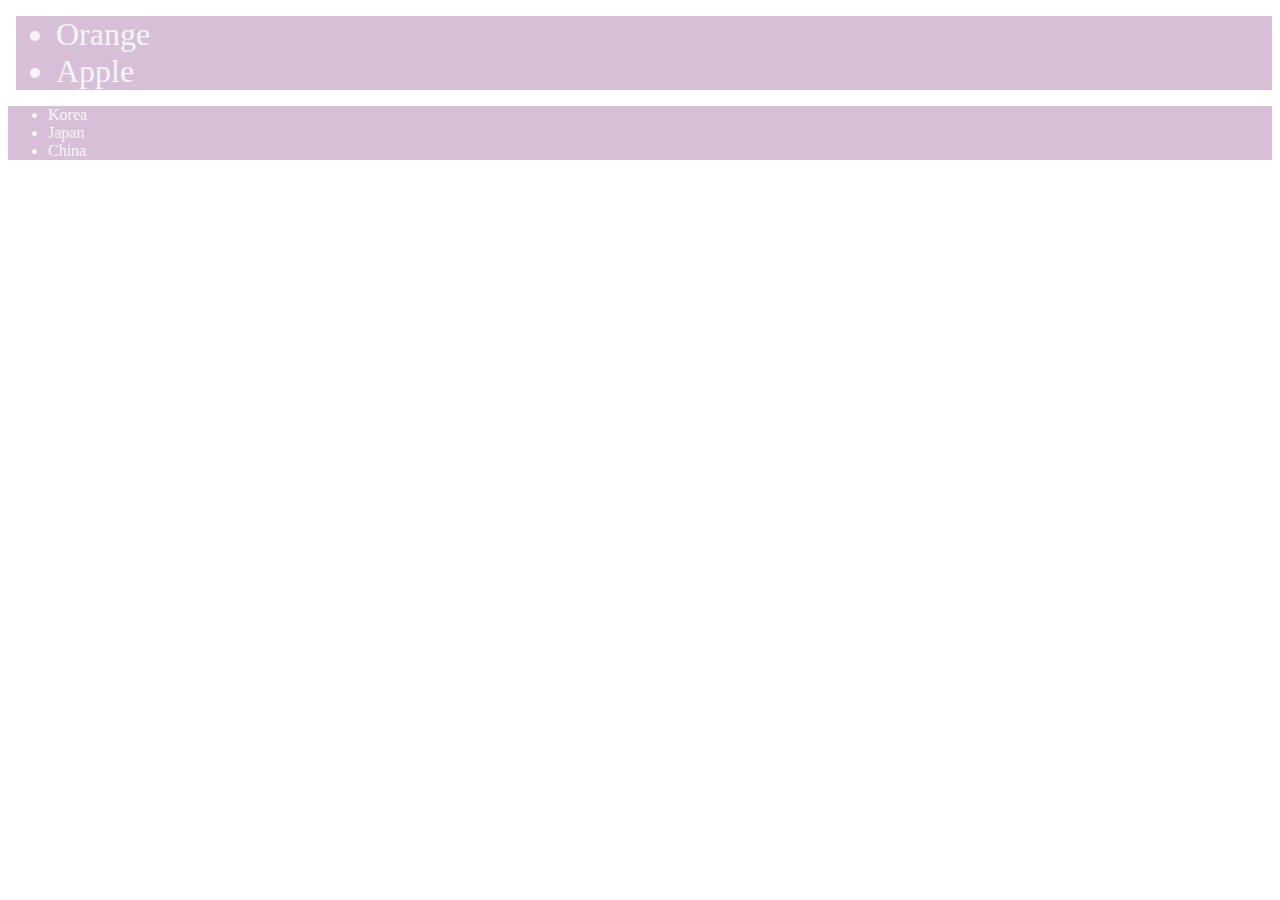
<file: Custom_properties.html>
<!DOCTYPE html>
<html lang="en">
<head>
    <meta charset="UTF-8">
    <meta http-equiv="X-UA-Compatible" content="IE=edge">
    <meta name="viewport" content="width=device-width, initial-scale=1.0">
    <title>Custom properties</title>
</head>
<style>


    :root {
        --font-size: 32px;
        --background-color: thistle;
        --base-space: 8px;
        --text-color: whitesmoke;
    }

    .first-list{
        background-color: var(--background-color);
        color: var(--text-color);
        margin-left: var(--base-space, 8);
        /* --base-space 정의가 되어있지 않다면 ,다음 8로 작성하면 됨  */
        
    }
    .first-list li {
        font-size: var(--font-size);
    }
    .second-list{
        background-color: thistle;
        color: var(--text-color);
        margin-left: calc(--base-space) * 2;
    }

    @media screen and(max-width: 768px){
        /* 반응형 만들때 media사용 */
        :root {
        --font-size: 32px;
        --background-color: salmon;
        --base-space: 4px;
        --text-color: blue;
    }
    }
</style>
<body>
    <ul class="first-list">
        <li>Orange</li>
        <li>Apple</li>
    </ul>
    <ul class="second-list">
        <li>Korea</li>
        <li>Japan</li>
        <li>China</li>
    </ul>    
</body>
</html>
</file>
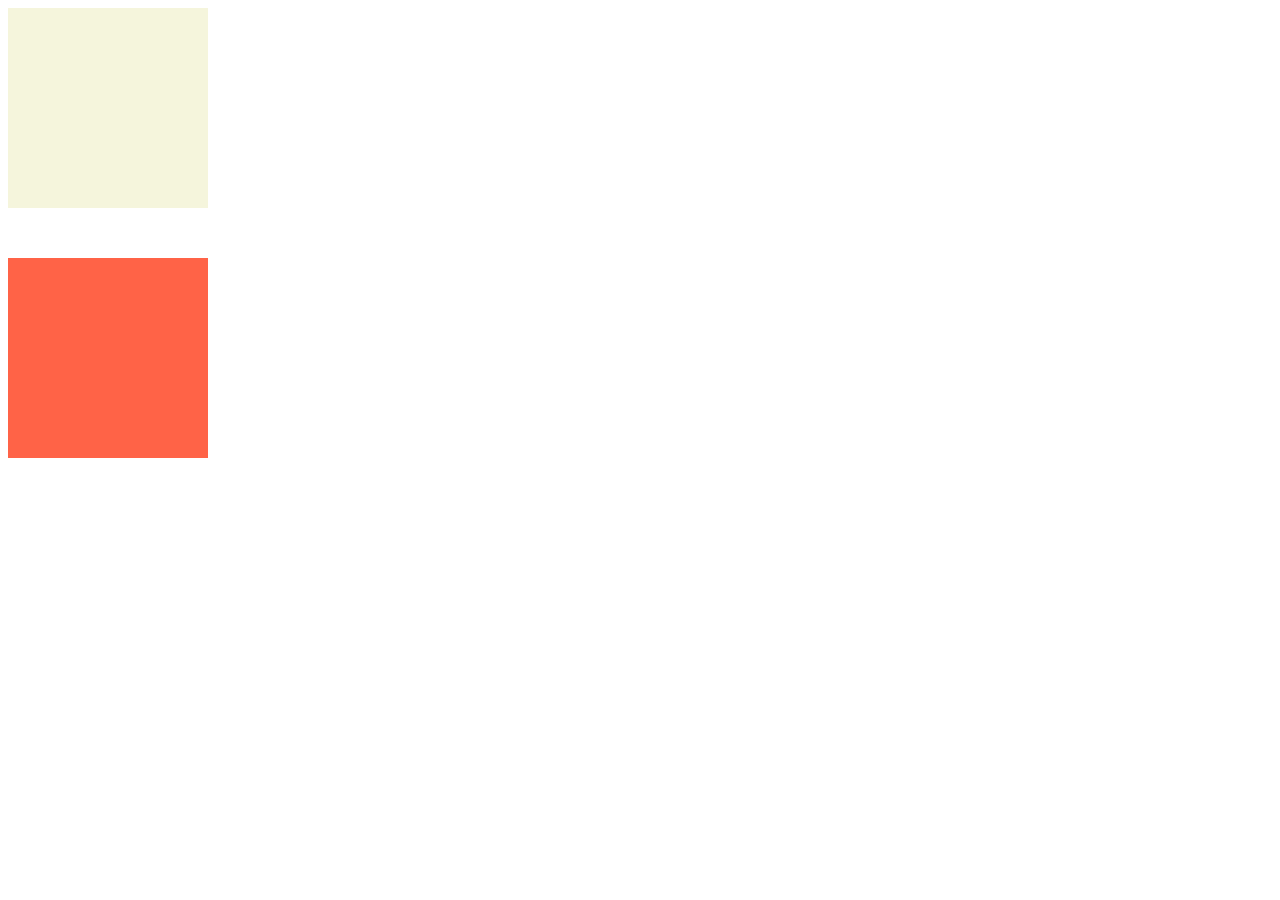
<file: DataAttributes.html>
<!DOCTYPE html>
<html lang="en">
<head>
    <meta charset="UTF-8">
    <meta http-equiv="X-UA-Compatible" content="IE=edge">
    <meta name="viewport" content="width=device-width, initial-scale=1.0">
    <title>Data Attributes</title>
</head>
<style>
    div{
        width: 200px;
        height: 200px;
        background-color: tomato;
        margin-bottom: 50px;
    }

    div[data-display-name='dream'] {
        background-color: beige;
    }
</style>
<body>
    <div data-index="1" data-display-name="dream"></div>
    <div data-index="2" data-display-name="coding"></div>
    <span data-index="2" data-display-name="coding"></span>
    <script>
        // const dream = document.querySelector('div')
        const dream = document.querySelector("div[data-display-name='dream']");
        console.log(dream.dataset);
        console.log(dream.dataset.displayName);
    </script>
       
</body>
</html>
</file>
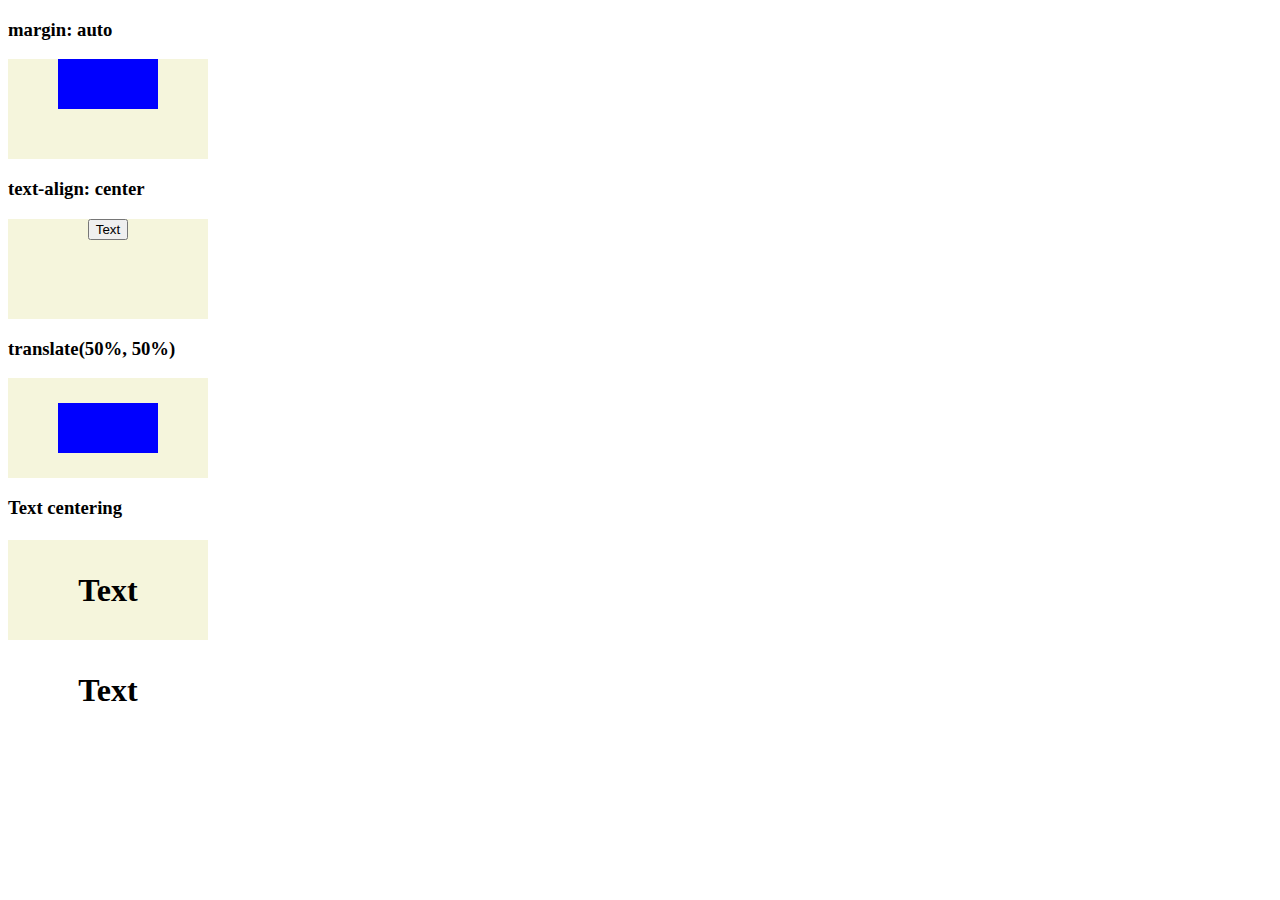
<file: ETC/alignment.html>
<!DOCTYPE html>
<html lang="en">
  <head>
    <meta charset="UTF-8" />
    <meta name="viewport" content="width=device-width, initial-scale=1.0" />
    <title>Document</title>
    <style>
      /* flexbox가 아닐때 정렬하는 방법 */
      .box {
        width: 200px;
        height: 100px;
        background-color: beige;
      }

      .inner {
        width: 50%;
        height: 50%;
        background-color: blue;
      }

      .inner1 {
        margin: auto;
        /* 브라우저에서 자동으로 지정해준다. 한줄에 하나식만 들어가기위한것이어서
        수직으로는 정렬이 안된다. */
      }

      .box2 {
        text-align: center;
        /* 텍스트가 아니더라도 정렬이 가능하지만 div등의 아이들은 자동으로 마진이
        적용되어 한라인에 하나밖에 들어갈수 없어서 적용이 안된다. */
      }

      .inner3 {
        transform: translate(50%, 50%);
        /* 움직이는 로테이션이 가능하다  */
        /* 자식요소가 부모요소 크기의 절반 일때는 위와 같이 사용 가능
        절반의 크기가 아니라면 
        position: absolute;
        top: 50%
        left: 50% 값을 주고 
        translate()값을 주어 센터로 맞춰주면 된다*/
      }

      .box4 h1 {
        text-align: center;
        line-height: 100px;
        /* text-align는 정확히 가운데가 아니어서 line-height를 넣어주어야 정확히 중간이 된다 
        박스의 높이만큼 line-height를 설정하여주면 정확하게 가운데로 간다 */

      }
    </style>
  </head>
  <body>
    <h3>margin: auto</h3>
    <div class="box box1">
      <div class="inner inner1"></div>
    </div>
    <h3>text-align: center</h3>
    <div class="box box2">
      <button>Text</button>
    </div>
    <h3>translate(50%, 50%)</h3>
    <div class="box box3">
      <div class="inner inner3"></div>
    </div>
    <h3>Text centering</h3>
    <div class="box box4">
      <h1>Text<br />Text</h1>
    </div>
  </body>
</html>
</file>
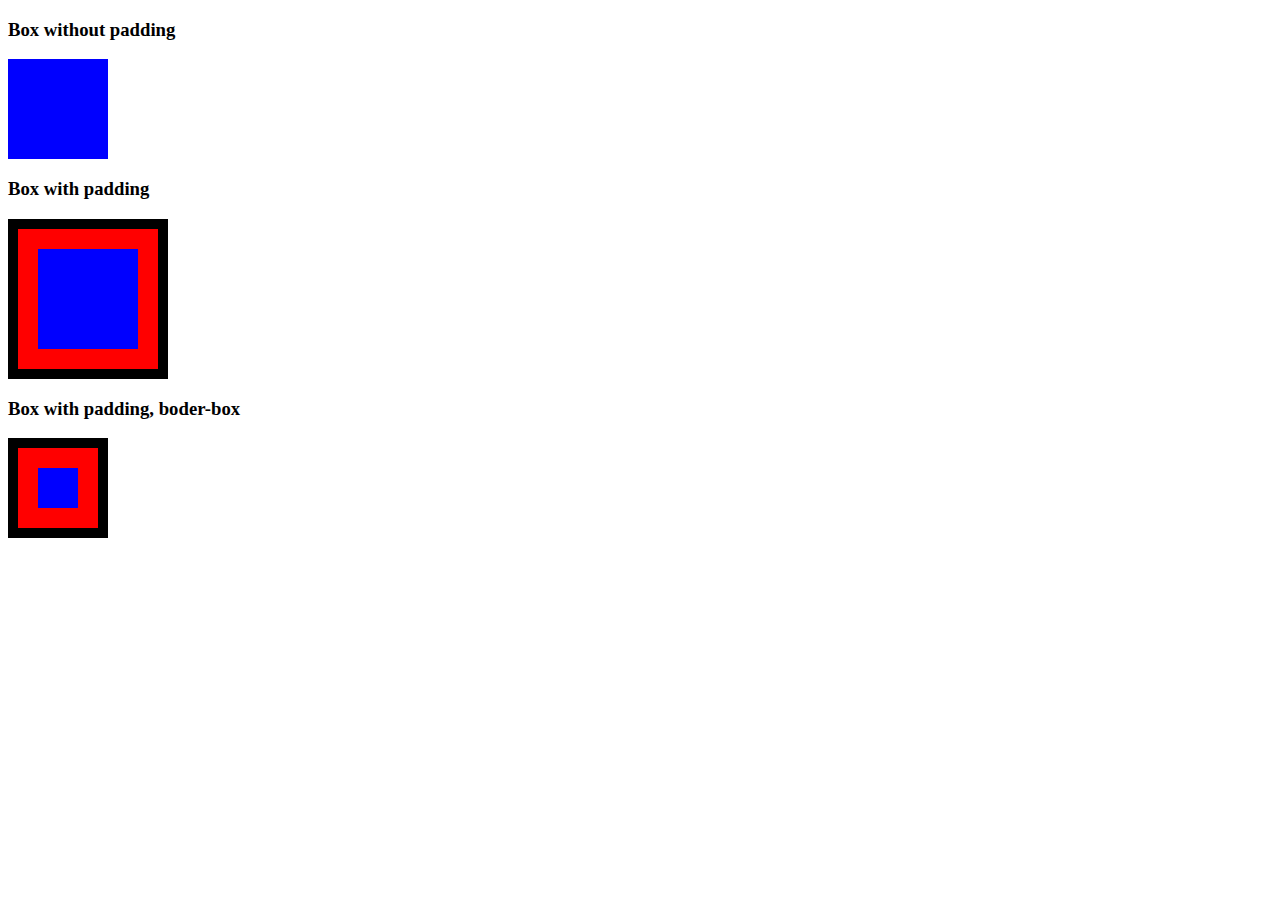
<file: ETC/box-sizing.html>
<!DOCTYPE html>
<html lang="en">
  <head>
    <meta charset="UTF-8" />
    <meta name="viewport" content="width=device-width, initial-scale=1.0" />
    <title>Document</title>
    <!-- https://developer.mozilla.org/en-US/docs/Web/CSS/box-sizing -->
    <style>
      .box {
        width: 100px;
        height: 100px;
        background-color: red;
      }
      .inner {
        width: 100%;
        height: 100%;
        background-color: blue;
      }
      .box2 {
        padding: 20px;
        box-sizing: content-box; /* content로 하면 border포함 안함,, content에 영향을 주지않고 padding이 적용 됨 */
        border: 10px solid black;
      }
      .box3 {
        padding: 20px;
        box-sizing: border-box;/* border-box로 하면 border포함,, content에 영향 주며 border를 포함해서 padding이 적용 됨 */
        border: 10px solid black;
      }
    </style>
  </head>
  <body>
    <h3>Box without padding</h3>
    <div class="box box1">
      <div class="inner"></div>
    </div>

    <h3>Box with padding</h3>
    <div class="box box2">
      <div class="inner"></div>
    </div>

    <h3>Box with padding, boder-box</h3>
    <div class="box box3">
      <div class="inner"></div>
    </div>
  </body>
</html>
</file>
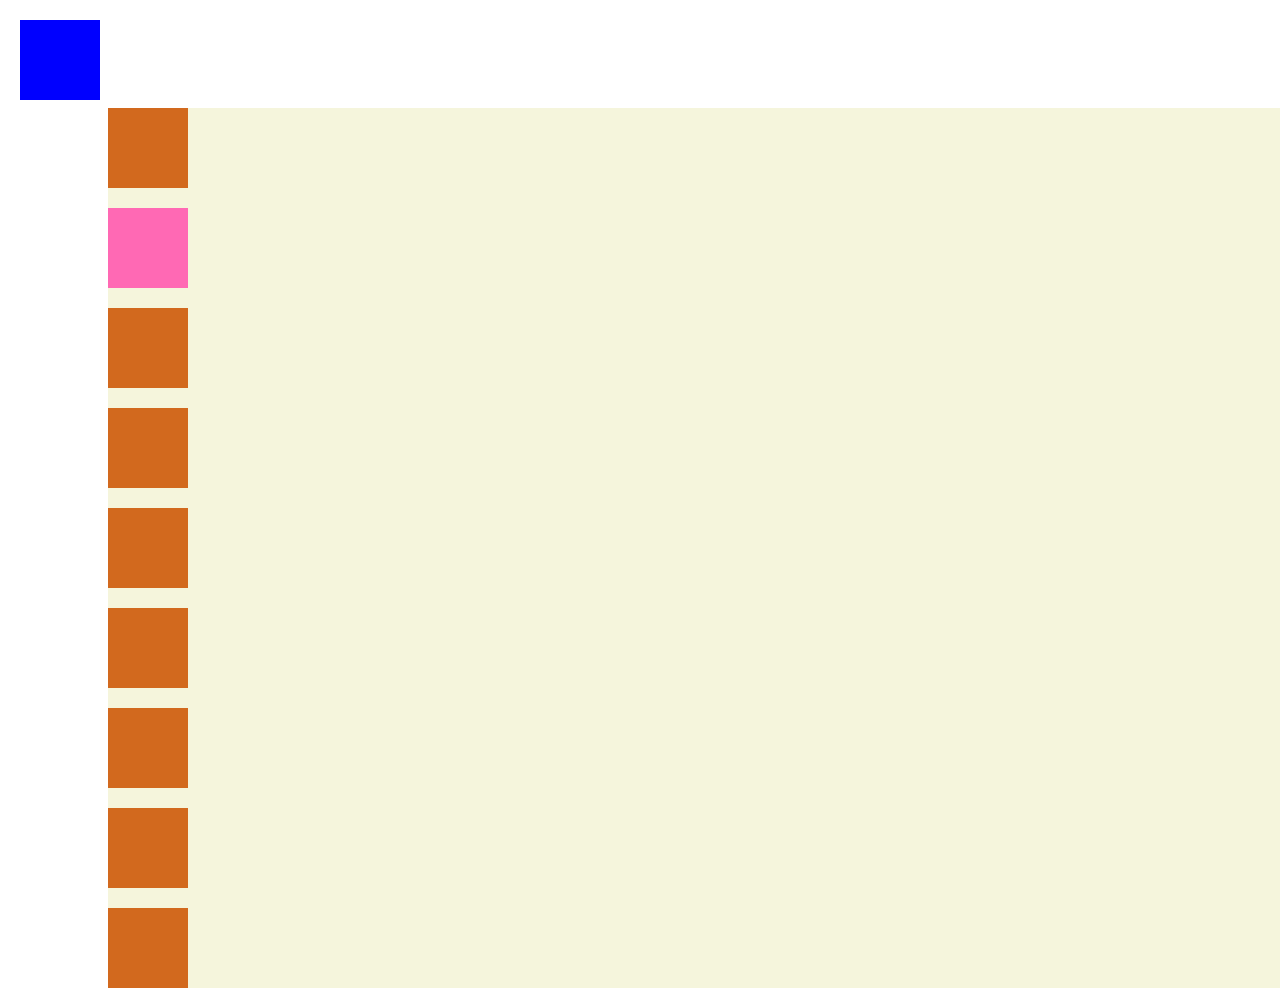
<file: ETC/position-sticky.html>
<!DOCTYPE html>
<html lang="en">
  <head>
    <meta charset="UTF-8" />
    <meta name="viewport" content="width=device-width, initial-scale=1.0" />
    <title>Document</title>
    <!-- https://developer.mozilla.org/en-US/docs/Web/CSS/position-->
    <!-- https://developer.mozilla.org/en-US/docs/Web/CSS/Containing_Block -->
    <style>
      .container {
        position: relative;
        top: 100px;
        left: 100px;
        background-color: beige;
      }

      .box {
        width: 80px;
        height: 80px;
        margin-bottom: 20px;
        background-color: chocolate;
      }

      .box2 {
        background-color: hotpink;
        position: sticky;
        /* sticky 는 아래의 항목을 끈적하게 잡아먹으면서 아래로 이동한다. 스크롤 할때 고정이된다 */
        top: 20px;
        left: 20px;
      }

      .box3 {
        background-color: blue;
        position: fixed;
        /* 뷰포트(메인으로 보여지는 곳말고 다른곳에서 작동하는 공간)에서 변경이 일어난다 */
        top: 20px;
        left: 20px;
      }
    </style>
  </head>
  <body>
    <div class="container">
      <div class="box box1"></div>
      <div class="box box2"></div>
      <div class="box box3"></div>
      <div class="box box4"></div>
      <div class="box box5"></div>
      <div class="box box6"></div>
      <div class="box box7"></div>
      <div class="box box8"></div>
      <div class="box box9"></div>
      <div class="box box10"></div>
    </div>
  </body>
</html>
</file>
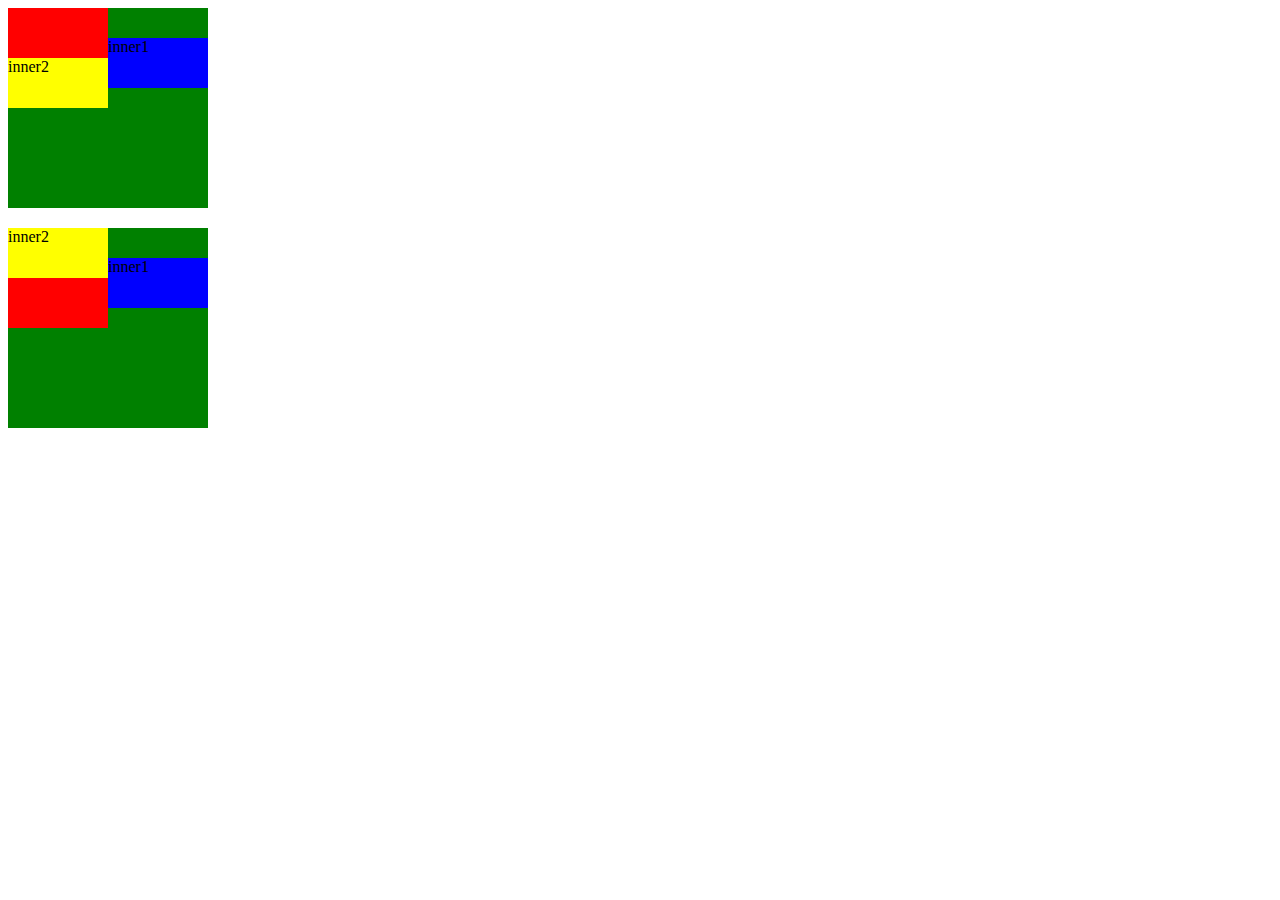
<file: ETC/position.html>
<!DOCTYPE html>
<html lang="en">
  <head>
    <meta charset="UTF-8" />
    <meta name="viewport" content="width=device-width, initial-scale=1.0" />
    <title>Document</title>
    <!-- https://developer.mozilla.org/en-US/docs/Web/CSS/position -->
    <!-- https://developer.mozilla.org/en-US/docs/Web/CSS/Containing_Block -->
    <style>
      .outer {
        width: 200px;
        height: 200px;
        margin-bottom: 20px;
        background-color: green;
      }
      .box {
        width: 100px;
        height: 100px;
        background-color: red;
        position: relative;
      }
      .inner {
        width: 100%;
        height: 50%;
      }
      .inner1 {
        background-color: blue;
      }
      .inner2 {
        background-color: yellow;
      }

      .box1 .inner1 {
        position: relative; /* static은 기본 값이다, relative는 원레 자리 유지하며 top과 left만큼 이동한다 */
        top: 30px;
        left: 100px;
      }

      .box2 .inner1 {
        position: absolute; /* absolute 원레 있던 자리에서 나간다, 원레 있던 자리에서 빠져나오 주변의 아이들도 위치가 이동된다
        근접한 부모중에 static이 아닌아이중에서 골라서 해야 자리가 잘 지정된다*/
        top: 30px;
        left: 100px;
      }
    </style>
  </head>
  <body>
    <div class="outer">
      <div class="box box1">
        <div class="inner inner1">inner1</div>
        <div class="inner inner2">inner2</div>
      </div>
    </div>
    <div class="outer">
      <div class="box box2">
        <div class="inner inner1">inner1</div>
        <div class="inner inner2">inner2</div>
      </div>
    </div>
  </body>
</html>
</file>
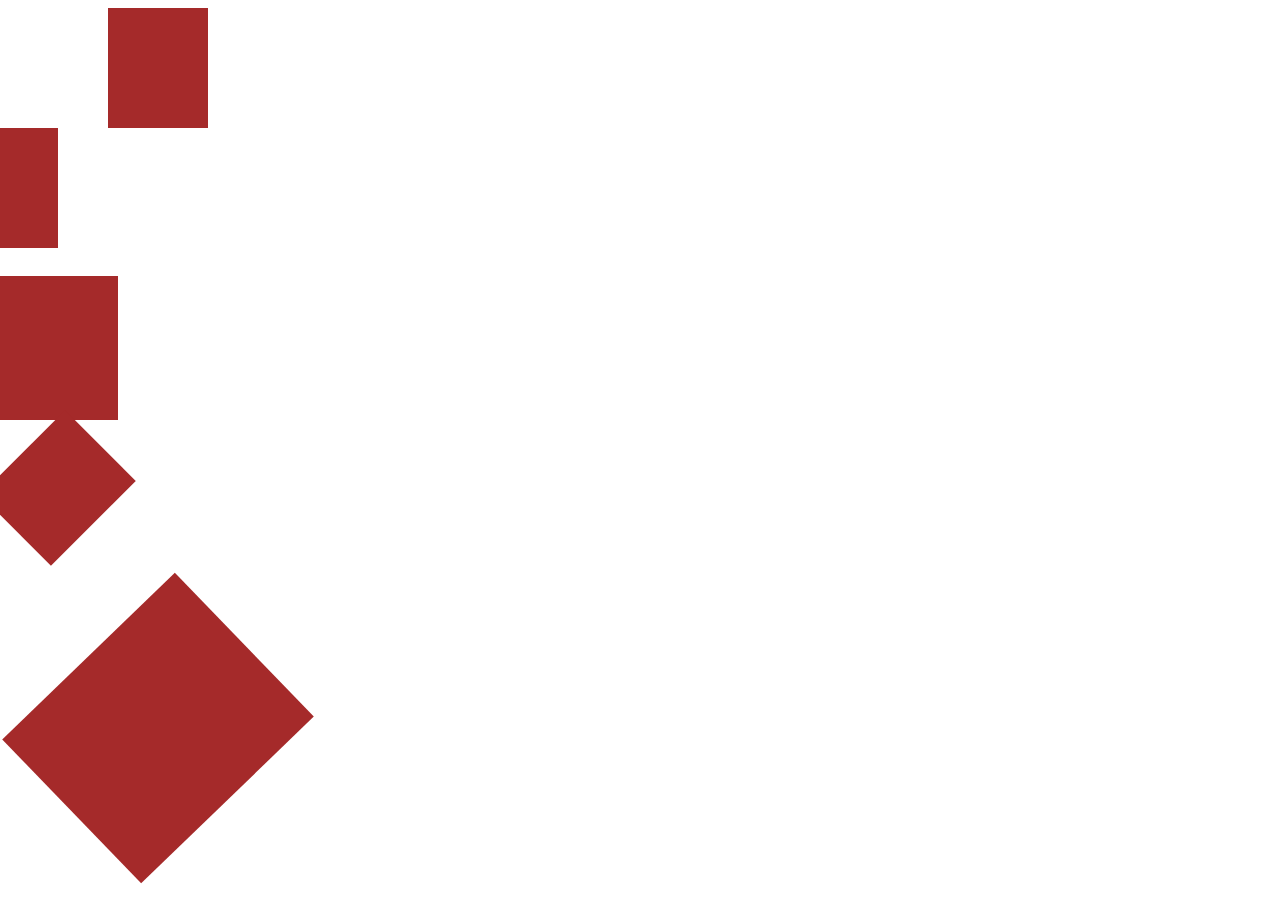
<file: ETC/transform.html>
<!DOCTYPE html>
<html lang="en">
  <head>
    <meta charset="UTF-8" />
    <meta name="viewport" content="width=device-width, initial-scale=1.0" />
    <title>Document</title>
    <!-- https://developer.mozilla.org/en-US/docs/Web/CSS/transform -->
    <style>
      .box {
        width: 100px;
        height: 120px;
        background-color: brown;
        margin-bottom: 20px;
      }

      .box1 {
        transform: translateX(100px);
        /* x축에서부터 100px이동  */
      }

      .box2 {
        transform: translate(-50px, -20px);
        /* 왼쪽이 x , 오른쪽이 y */
      }

      .box3 {
        transform: scale(1.2);
        /* 크기 조절하는 것 */
      }

      .box4 {
        transform: rotate(45deg);
        /* 회전률 주는 것 */
      }

      .box5 {
        transform: translate(100px, 100px) scale(2) rotate(46deg);
        /* 한방에 적는 것도 가능하다 */
      }
    </style>
  </head>
  <body>
    <div class="box box1"></div>
    <div class="box box2"></div>
    <div class="box box3"></div>
    <div class="box box4"></div>
    <div class="box box5"></div>
  </body>
</html>
</file>
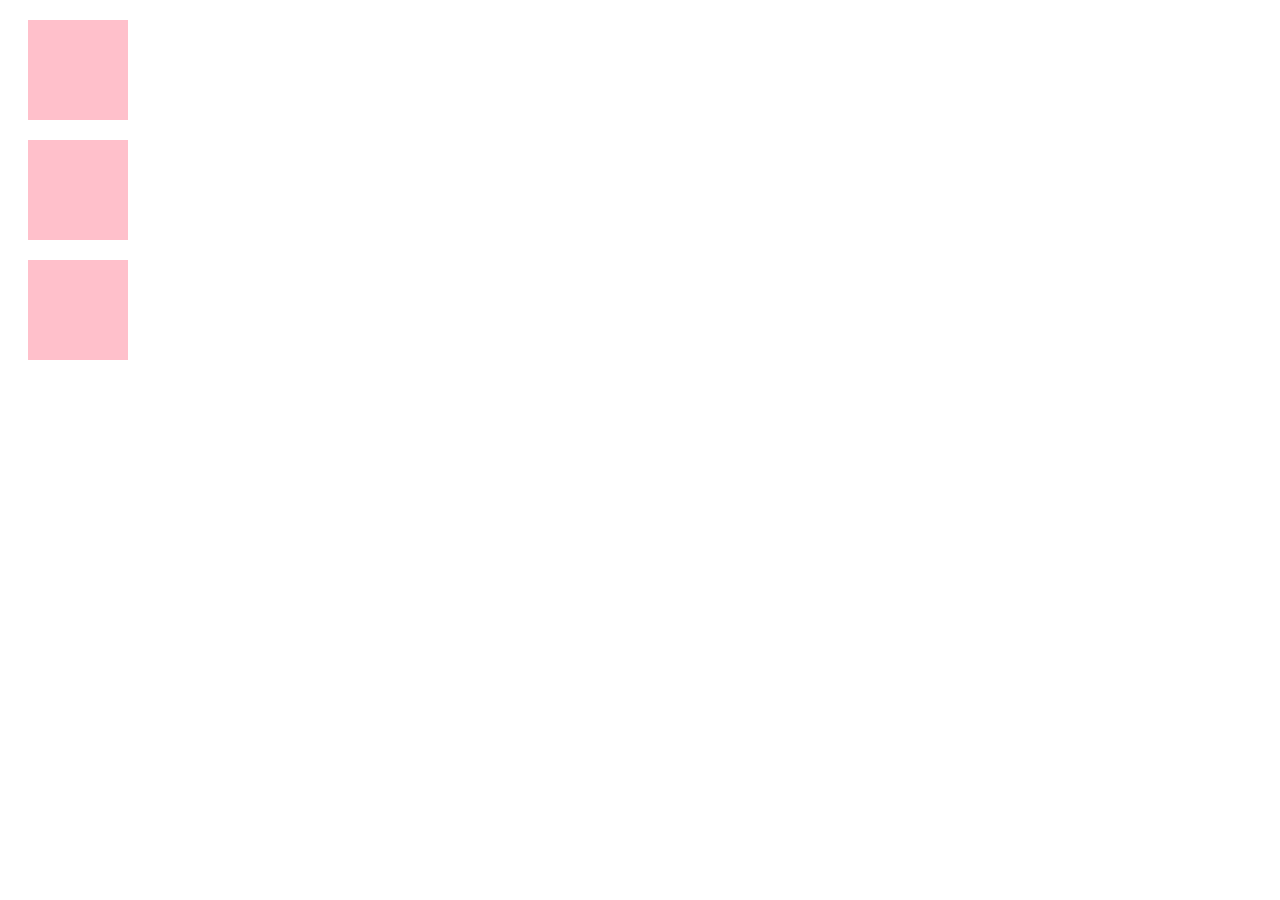
<file: ETC/transition.html>
<!DOCTYPE html>
<html lang="en">
  <head>
    <meta charset="UTF-8" />
    <meta name="viewport" content="width=device-width, initial-scale=1.0" />
    <title>Document</title>
    <!-- https://developer.mozilla.org/en-US/docs/Web/CSS/transition -->
    <!-- https://developer.mozilla.org/en-US/docs/Web/CSS/animation-timing-function -->
    <!-- https://cubic-bezier.com/ -->
    <style>
      .box {
        width: 100px;
        height: 100px;
        margin: 20px;
        background-color: pink;
      }

      .box1:hover {
        background-color: blueviolet;
        transition: background-color 300ms linear;
        /* 얼마나 딜레이를 줄건지 어떤식으로 애니메이션을 줄건지를 정할 수 있다. */
        /* linear-일정한 속도로 애니메이션 */
      }

      .box2:hover {
        border-radius: 50%;
        background-color: cornflowerblue;
        transition: all 2s ease;
        /* ease-in-out: 처음에 스무스하게 가다가 그다음에 linear하게 하는거 */
        /* ease-in은 스무스하게 들어가는 것 */
      }

      .box3:hover {
        border-radius: 50%;
        transform: translateX(400px);
        background-color: cornflowerblue;
        transition: all 3s ease;
      }
    </style>
  </head>
  <body>
    <div class="box box1"></div>
    <div class="box box2"></div>
    <div class="box box3"></div>
  </body>
</html>
</file>
